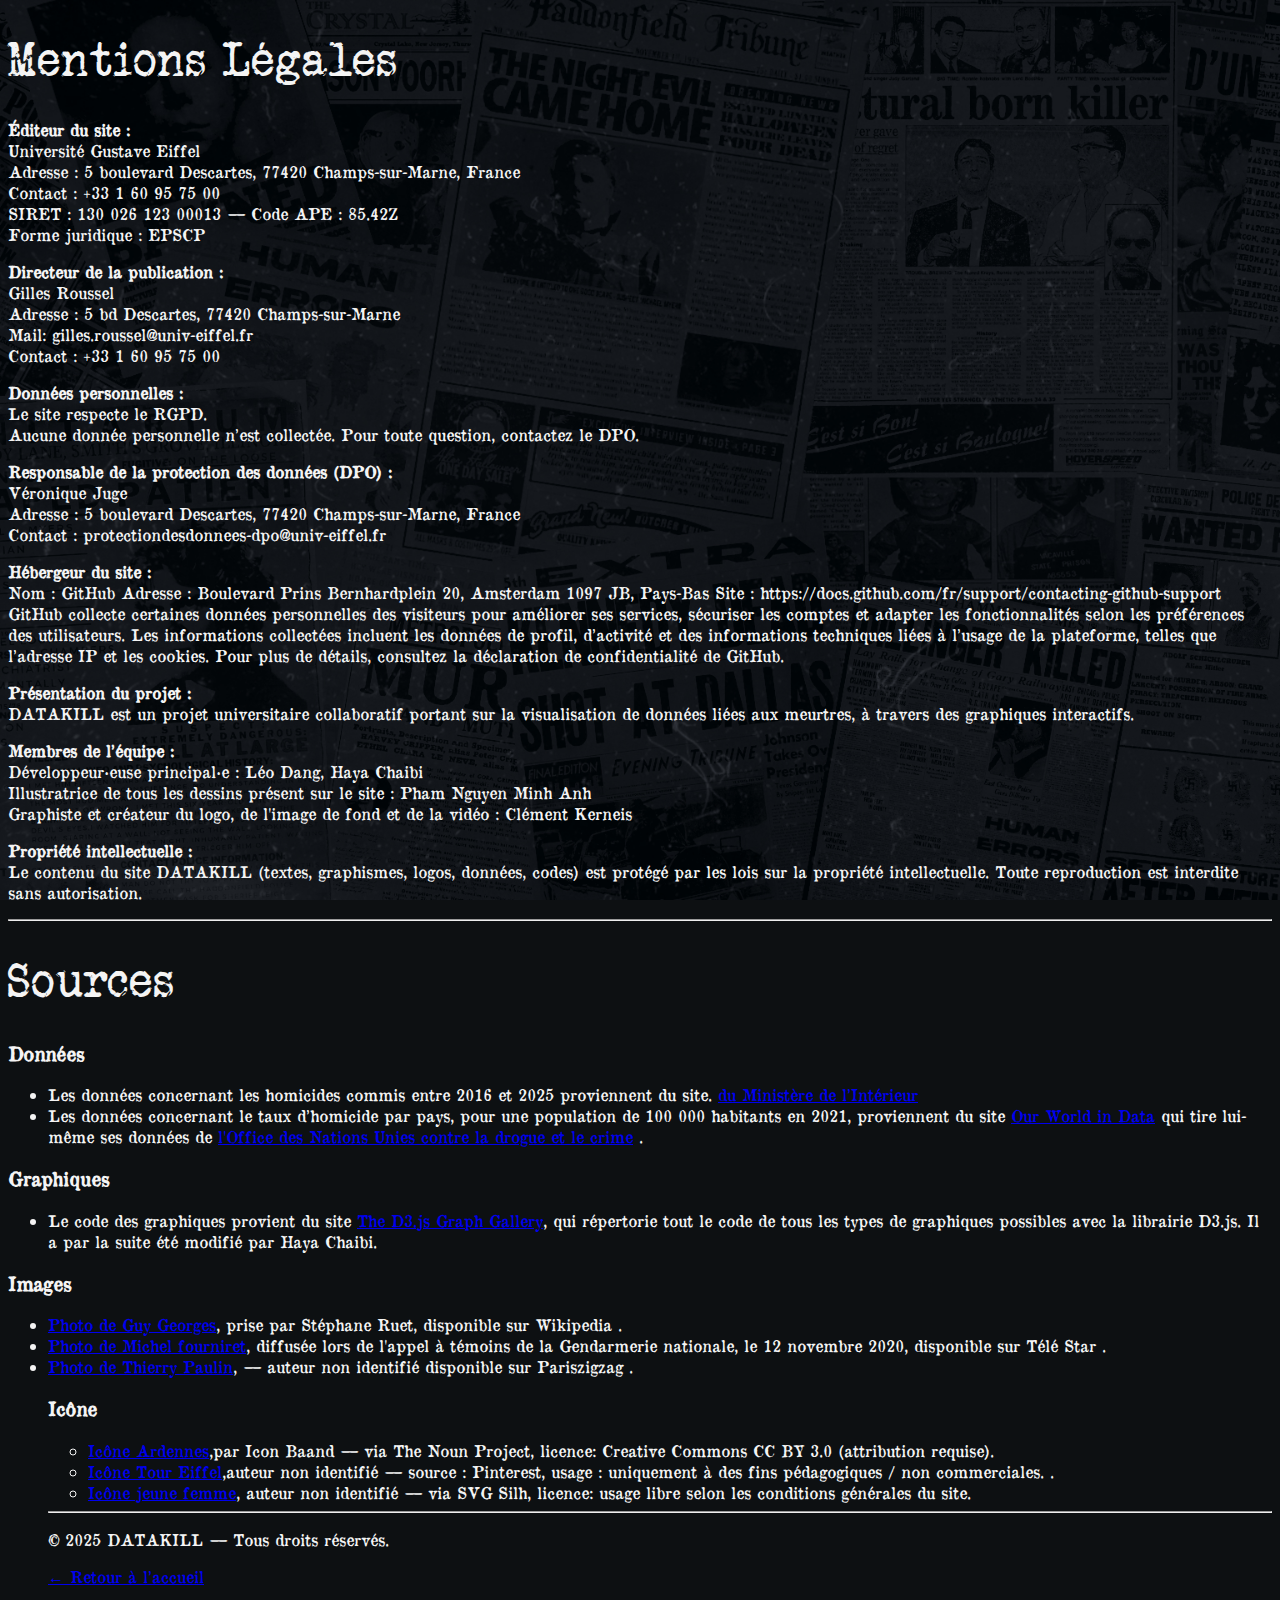
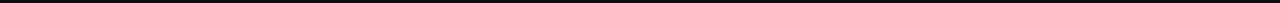
<file: mentionlegale.html>
<!DOCTYPE html>
<html lang="fr">
<head>
  <meta charset="UTF-8">
  <meta name="viewport" content="width=device-width, initial-scale=1.0">
  <title>Mentions Légales – DATAKILL</title>
  <link rel="stylesheet" href="style.css">
</head>

<body class="mention-page">

  <section class="mention-container">
    
    <h1>Mentions Légales</h1>

    <p><strong>Éditeur du site :</strong><br>
    Université Gustave Eiffel<br>
    Adresse : 5 boulevard Descartes, 77420 Champs-sur-Marne, France<br>
    Contact : +33 1 60 95 75 00<br>
    SIRET : 130 026 123 00013 — Code APE : 85.42Z<br>
    Forme juridique : EPSCP</p>

    <p><strong>Directeur de la publication :</strong><br>
    Gilles Roussel <br>
    Adresse : 5 bd Descartes, 77420 Champs-sur-Marne <br>
    Mail: gilles.roussel@univ-eiffel.fr 	<br>							
    Contact : +33 1 60 95 75 00
</p>

    <p><strong>Données personnelles :</strong><br>
    Le site respecte le RGPD.<br>
    Aucune donnée personnelle n’est collectée. 
    Pour toute question, contactez le DPO.</p>

    <p><strong>Responsable de la protection des données (DPO) :</strong><br>
    Véronique Juge<br>
    Adresse : 5 boulevard Descartes, 77420 Champs-sur-Marne, France<br>
    Contact : protectiondesdonnees-dpo@univ-eiffel.fr</p>

    <p><strong>Hébergeur du site :</strong><br>
    Nom : GitHub
    Adresse : Boulevard Prins Bernhardplein 20, Amsterdam 1097 JB, Pays-Bas
    Site : https://docs.github.com/fr/support/contacting-github-support
    GitHub collecte certaines données personnelles des visiteurs pour améliorer ses services, sécuriser les comptes et adapter les fonctionnalités selon les préférences des utilisateurs. Les informations collectées incluent les données de profil, d’activité et des informations techniques liées à l’usage de la plateforme, telles que l’adresse IP et les cookies. Pour plus de détails, consultez la déclaration de confidentialité de GitHub.

    <p><strong>Présentation du projet :</strong><br>
    DATAKILL est un projet universitaire collaboratif portant sur la visualisation de données liées aux meurtres, 
    à travers des graphiques interactifs.</p>

    <p><strong>Membres de l’équipe :</strong><br>
    Développeur·euse principal·e : Léo Dang, Haya Chaibi<br>
    Illustratrice de tous les dessins présent sur le site : Pham Nguyen Minh Anh<br>
    Graphiste et créateur du logo, de l'image de fond et de la vidéo : Clément Kerneis</p>

    <p><strong>Propriété intellectuelle :</strong><br>
    Le contenu du site DATAKILL (textes, graphismes, logos, données, codes) est protégé par les lois sur la propriété intellectuelle. 
    Toute reproduction est interdite sans autorisation.</p>

    <hr>

    <h1>Sources</h1>

    <h3>Données</h3>
    <ul class="sources-list">
      <li>Les données concernant les homicides commis entre 2016 et 2025 proviennent du site.
      <a href="https://www.interieur.gouv.fr/Interstats/Actualites"> du Ministère de l’Intérieur</a></li>
      <li>Les données concernant le taux d’homicide par pays, pour une population de 100 000 habitants en 2021, proviennent du site <a href="https://ourworldindata.org/grapher/homicide-rate-unodc?mapSelect=ECU~JAM~COL~RUS~USA#research-and-writing">Our World in Data</a>  qui tire lui-même ses données de <a href="https://dataunodc.un.org/dp-intentional-homicide-victims"> l'Office des Nations Unies contre la drogue et le crime</a> .
</li>

    </ul>

    <h3>Graphiques</h3>
    <ul class="sources-list">
      <li>Le code des graphiques provient du site <a href="https://d3-graph-gallery.com/index.html">The D3.js Graph Gallery</a>, qui répertorie tout le code de tous les types de graphiques possibles avec la librairie D3.js. Il a par la suite été modifié par Haya Chaibi.</li>

    </ul>

    <h3>Images </h3>
    <ul class="sources-list">
      <li><a href="https://fr.wikipedia.org/wiki/Guy_Georges#/media/Fichier:Guy_Georges.jpg">Photo de Guy Georges</a>, prise par Stéphane Ruet, disponible sur Wikipedia .</li>
      <li><a href="https://www.telestar.fr/actu-tv/affaire-fourniret-j-ai-compris-que-ce-projet-les-familles-de-victimes-s-insurgent-contre-la-serie-netflix-815436 
">Photo de Michel fourniret</a>, diffusée lors de l'appel à témoins de la Gendarmerie nationale, le 12 novembre 2020, disponible sur Télé Star .</li>
        <li><a href="https://www.pariszigzag.fr/insolite/histoire-insolite-paris/thierry-paulin-tueur">Photo de Thierry Paulin</a>, — auteur non identifié disponible sur Pariszigzag .</li>
        
    <h3>Icône</h3>
    <ul class="sources-list">
      <li><a href=" https://thenounproject.com/icon/ardennes-423823/">Icône Ardennes</a>,par Icon Baand — via The Noun Project, licence: Creative Commons CC BY 3.0 (attribution requise).</li>
      <li><a href="  https://fr.pinterest.com/pin/8092474325045612/">Icône Tour Eiffel</a>,auteur non identifié — source : Pinterest, usage : uniquement à des fins pédagogiques / non commerciales. .</li>
      <li><a href=" https://svgsilh.com/fr/image/2087437.html">Icône jeune femme</a>, auteur non identifié — via SVG Silh, licence: usage libre selon les conditions générales du site.</li>
    </ul>
    <hr>

    <p class="droits">© 2025 DATAKILL — Tous droits réservés.</p>

    <a href="index.html" class="retour">← Retour à l’accueil</a>

  </section>

</body>
</html>
</file>
<file: style.css>
*,
*::after,
*::before {
    box-sizing: border-box;
}

@font-face {
    font-family: 'Old NewsPaper Types';
    src: url('fonts/OldNewspaperTypes.woff2') format('woff2');
    font-weight: 400;
    font-style: normal;
}

@font-face {
    font-family: 'Veteran Type Writer';
    src: url('fonts/VeteranTypeWriter.woff2') format('woff');
    font-weight: 700;
    font-style: normal;
}

:root {
    --main-color: #0d1012;
    --white: #f4f4f4;
    --blood-red: #640D14;
}

body {
    
    background-color: var(--main-color);
    background-image: url("img/background.jpg");
    background-size: cover;
    background-attachment: fixed;
    height: fit-content;
    font-family: 'Old NewsPaper Types';
    color: var(--white);
}

.video {
    display: block;
    max-width: 100vw;
}

.page{
    display: none;
}

h1, h2 {
    font-family: 'Veteran Type Writer';
    font-size: 3rem;
}

h2 {
    font-size: 1.5rem;
    background-color: var(--blood-red);
}

select {
  background-color: var(--main-color);
  color: var(--white);
  
  border-radius: 5px;
  padding: 5px;
}

.page {
  width: 100vw;
  height: 100vh;
  padding: 20px;
  display: flex;
  flex-direction: column;
  justify-content: center;
  align-items: center;
}


.big-number {
  font-size: 3em;
  color: #640D14;
  font-family: 'Veteran Type Writer';
  font-size: 3rem;
  display: inline-block;
  animation: popIn 0.8s ease forwards;

}

.chart-page {
  display: flex;
  align-items: flex-start;
  justify-content: space-between;
  gap: 60px;
  padding: 80px 60px;
  color: white;
}

.chart-page.inverse {
  flex-direction: row-reverse;
}

.chart-side.left {
  justify-content: flex-start;
}

.chart-side.right {
  justify-content: flex-end;
}

.text-side.right {
  text-align: left;
  margin-left: auto;
}

.text-side.left {
  text-align: left;
  margin-right: auto;
}

.text-side h3 {
  font-family: 'Veteran Type Writer';
  font-size: 2rem;
  text-transform: uppercase;
  margin-bottom: 25px;
  letter-spacing: 1px;
}

.text-side h3 span {
  background-color: #640D14;
  padding: 4px 8px;
  color: #fff;
  border-radius: 3px;
}

.mention-legale{
    display: none;
    position: fixed;
    top: 50%;
    left: 50%;
    transform: translate(-50%, -50%);
    background-color: var(--main-color);
    padding: 20px;
}



@media (max-width: 900px) {
  .chart-page, .chart-page.inverse {
    flex-direction: column;
    text-align: center;
    padding: 40px 20px;
  }

  .text-side, .chart-side {
    max-width: 100%;
  }

  .text-side h3 {
    font-size: 1.5rem;
  }

  .text-side p {
    font-size: 0.95rem;
  }
}
</file>
